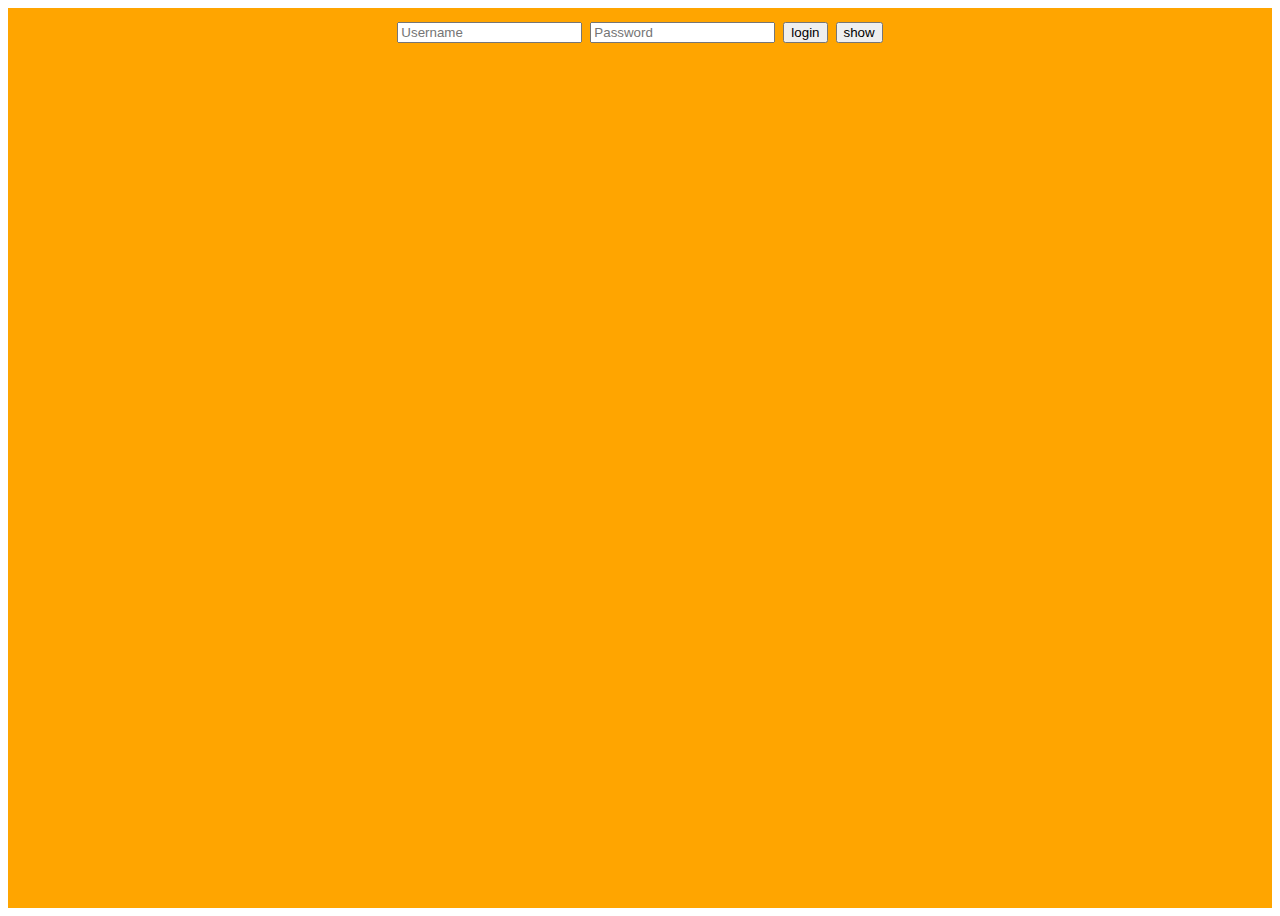
<file: index.html>
<!DOCTYPE html>
<html lang="en">
    <head>
        <meta charset="UTF-8">
        <meta http-equiv="X-UA-Compatible" content="IE=edge">
        <meta name="viewport" content="width=device-width, initial-scale=1.0">
        <title>Document</title>
        <link rel="stylesheet" href="style.css">
    </head>
    <style>
        #root {
            background-color: orange;
            color: white;
            font-size: 2em;
            text-align: center;
            height: 100vh;
        }
    </style>
    <body>
        <!-- FUN BEGIN -->
        <div id="root">
            <input type="text" placeholder="Username" id="userInput"/>
            <input type="password" placeholder="Password" id="passInput"/>
            <button onclick="onLogin()" id="loginBtn">login</button>
            <button onclick="onLogout()" id="logoutBtn" class="logoutBtn">logout</button>
            <button onclick="chgtype()" id="showPass">show</button>
            <br>
            <h1 id="admin">Logged in as admin</h1>
            <h1 id="guest">Logged in as guest</h1>
            </br>
        </div>
        <!-- FUN ENDS -->

        <script src="style.js" type="application/javascript">
        </script>
    </body>
</html>
</file>
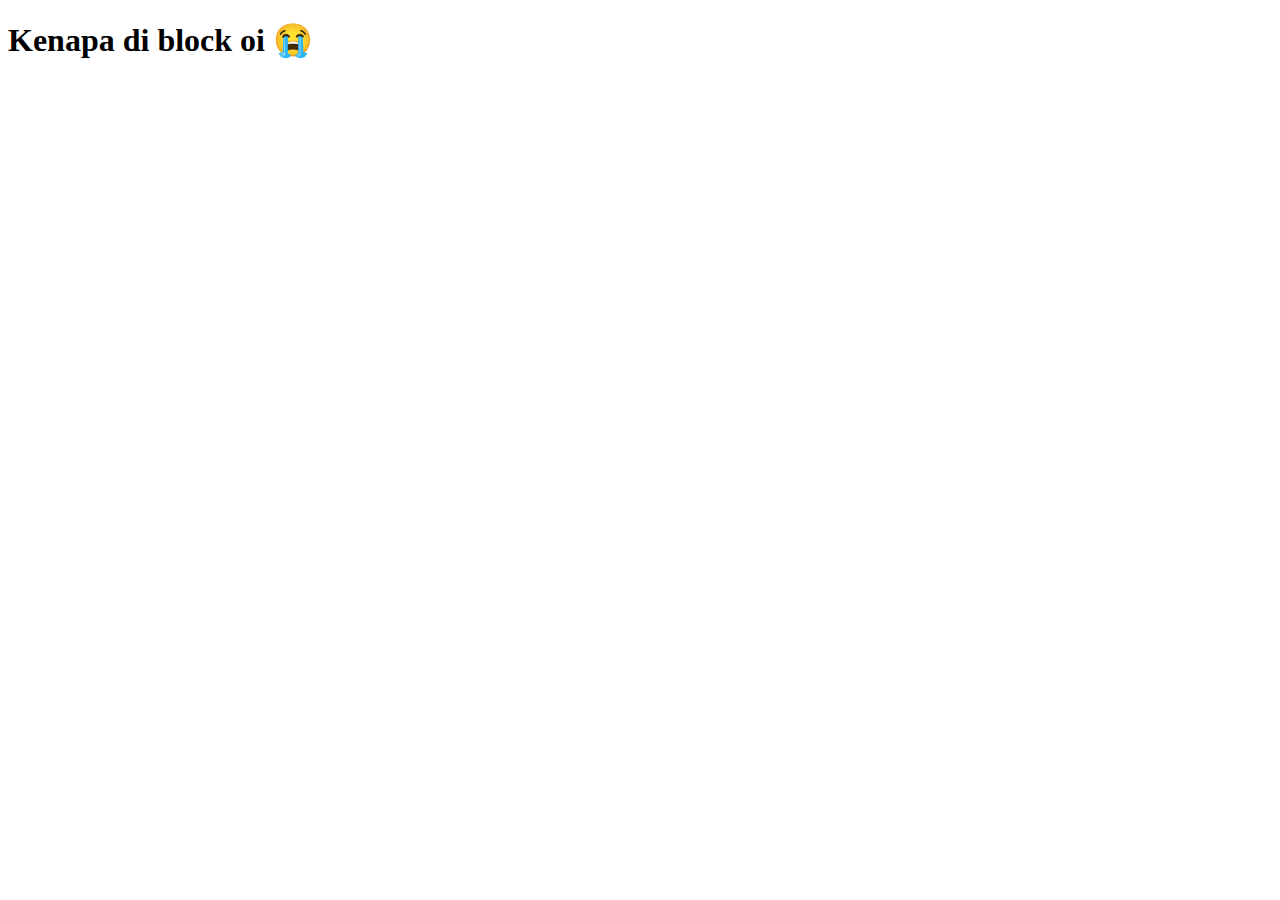
<file: secondpg.html>
<!DOCTYPE html>
<html lang="en">
<head>
    <meta charset="UTF-8">
    <meta http-equiv="X-UA-Compatible" content="IE=edge">
    <meta name="viewport" content="width=device-width, initial-scale=1.0">
    <title>Document</title>
</head>
<body>
    <h1>Kenapa di block oi 😭</h1>
</body>
</html>
</file>
<file: style.css>
.logoutBtn{
    background-color: white;
    font-size: large;
    padding: 2px;
    position: relative;
    left: 850px;
    
}
</file>
